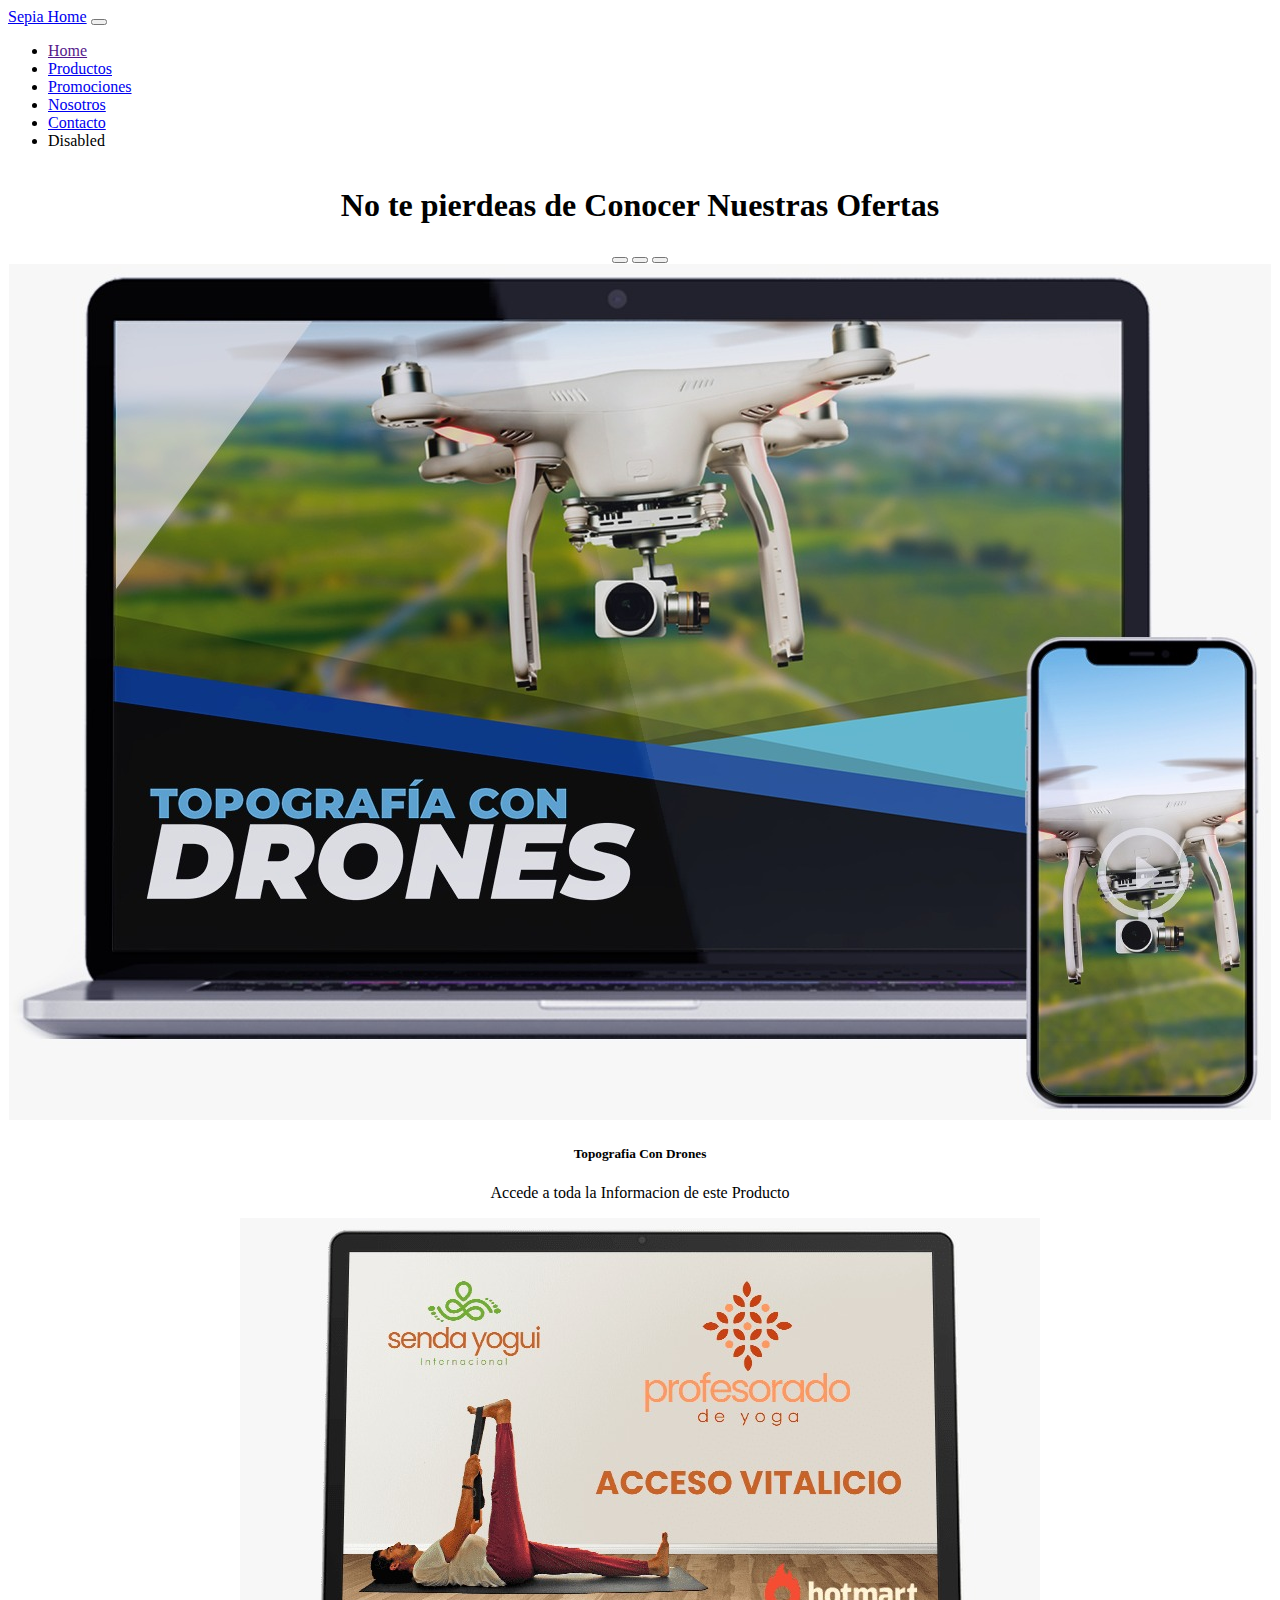
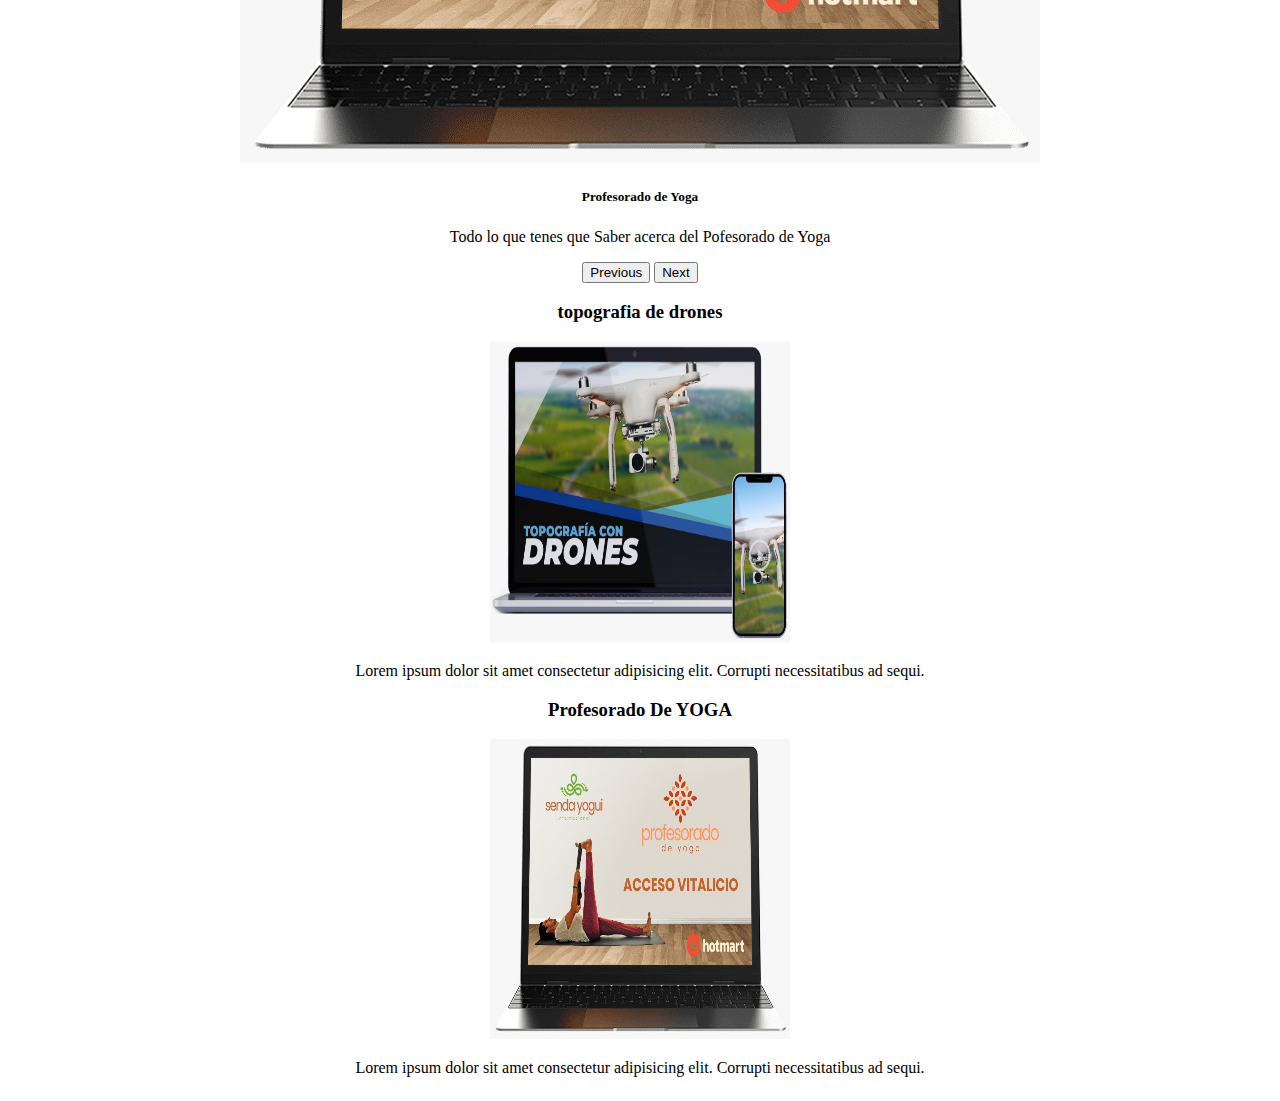
<file: index.html>
<!DOCTYPE html>
<html lang="en">

<head>
  <meta charset="UTF-8">
  <meta http-equiv="X-UA-Compatible" content="IE=edge">
  <meta name="viewport" content="width=device-width, initial-scale=1.0">
  <link rel="stylesheet" href="./style.css">
  <link href="https://cdn.jsdelivr.net/npm/bootstrap@5.3.0-alpha2/dist/css/bootstrap.min.css" rel="stylesheet"
    integrity="sha384-aFq/bzH65dt+w6FI2ooMVUpc+21e0SRygnTpmBvdBgSdnuTN7QbdgL+OapgHtvPp" crossorigin="anonymous">
  <title>Sepia Home</title>
</head>

<body>
  <nav class="navbar bg-dark navbar-expand-lg bg-body-tertiary" data-bs-theme="dark">
    <div class="container-fluid">
      <a class="navbar-brand" href="./index.html">Sepia Home</a>
      <button class="navbar-toggler" type="button" data-bs-toggle="collapse" data-bs-target="#navbarNav"
        aria-controls="navbarNav" aria-expanded="false" aria-label="Toggle navigation">
        <span class="navbar-toggler-icon"></span>
      </button>
      <div class="collapse navbar-collapse" id="navbarNav">
        <ul class="navbar-nav">
          <li class="nav-item">
            <a class="nav-link active" aria-current="page" href="">Home</a>
          </li>
          <li class="nav-item">
            <a class="nav-link" href="#">Productos</a>
          </li>
          <li class="nav-item">
            <a class="nav-link" href="#">Promociones</a>
          </li>
          <li class="nav-item">
            <a class="nav-link" href="#">Nosotros</a>
          </li>
          <li class="nav-item">
            <a class="nav-link" href="#">Contacto</a>
          </li>
          <li class="nav-item">
            <a class="nav-link disabled">Disabled</a>
          </li>
        </ul>
      </div>
    </div>
  </nav>
  <main>
    <h1>No te pierdeas de Conocer Nuestras Ofertas</h1>
    <section id="carouselIndex">
      <div id="carouselExampleCaptions" class="carousel slide">
        <div class="carousel-indicators">
          <button type="button" data-bs-target="#carouselExampleCaptions" data-bs-slide-to="0" class="active"
            aria-current="true" aria-label="Slide 1"></button>
          <button type="button" data-bs-target="#carouselExampleCaptions" data-bs-slide-to="1"
            aria-label="Slide 2"></button>
          <button type="button" data-bs-target="#carouselExampleCaptions" data-bs-slide-to="2"
            aria-label="Slide 3"></button>
        </div>
        <div class="carousel-inner">
          <div class="carousel-item active">
            <a href="./html/TopografiaDrones.html"><img src="./pictures/TopografiaConDrones.jpg" class="d-block w-100"
                alt="Topografia Con Drones"></a>
            <div class="carousel-caption d-none d-md-block">
              <h5>Topografia Con Drones</h5>
              <p>Accede a toda la Informacion de este Producto</p>
            </div>
          </div>
          <div class="carousel-item">
            <a href="./html/Profesoradoyoga.html"><img src="./pictures/ProfesoradoYoga.jpg" class="d-block w-100"
                alt="Profesorado de Yoga"></a>
            <div class="carousel-caption d-none d-md-block">
              <h5>Profesorado de Yoga</h5>
              <p>Todo lo que tenes que Saber acerca del Pofesorado de Yoga</p>
            </div>
          </div>
          <!-- <div class="carousel-item">
                <img src="..." class="d-block w-100" alt="...">
                <div class="carousel-caption d-none d-md-block">
                  <h5>Third slide label</h5>
                  <p>Some representative placeholder content for the third slide.</p>
                </div> 
              </div>-->
        </div>
        <button class="carousel-control-prev" type="button" data-bs-target="#carouselExampleCaptions"
          data-bs-slide="prev">
          <span class="carousel-control-prev-icon" aria-hidden="true"></span>
          <span class="visually-hidden">Previous</span>
        </button>
        <button class="carousel-control-next" type="button" data-bs-target="#carouselExampleCaptions"
          data-bs-slide="next">
          <span class="carousel-control-next-icon" aria-hidden="true"></span>
          <span class="visually-hidden">Next</span>
        </button>
      </div>
    </section>
    <section id="homeprod">
      <h3>topografia de drones</h3>
      <a href="./html/TopografiaDrones.html"><img src="./pictures/TopografiaConDrones.jpg" alt="topografia de drones"></a>
      <p>Lorem ipsum dolor sit amet consectetur adipisicing elit. Corrupti necessitatibus ad sequi.</p>
      <h3>Profesorado De YOGA</h3>
      <a href="./html/Profesoradoyoga.html"><img src="./pictures/ProfesoradoYoga.jpg" alt="profesorado de yoga"></a>
      <p>Lorem ipsum dolor sit amet consectetur adipisicing elit. Corrupti necessitatibus ad sequi.</p>
      <!-- <h3></h3>
      <a href=""><img src="" alt=""></a> -->


    </section>



  </main>





  <script src="https://cdn.jsdelivr.net/npm/bootstrap@5.3.0-alpha2/dist/js/bootstrap.bundle.min.js"
    integrity="sha384-qKXV1j0HvMUeCBQ+QVp7JcfGl760yU08IQ+GpUo5hlbpg51QRiuqHAJz8+BrxE/N"
    crossorigin="anonymous"></script>
</body>

</html>
</file>
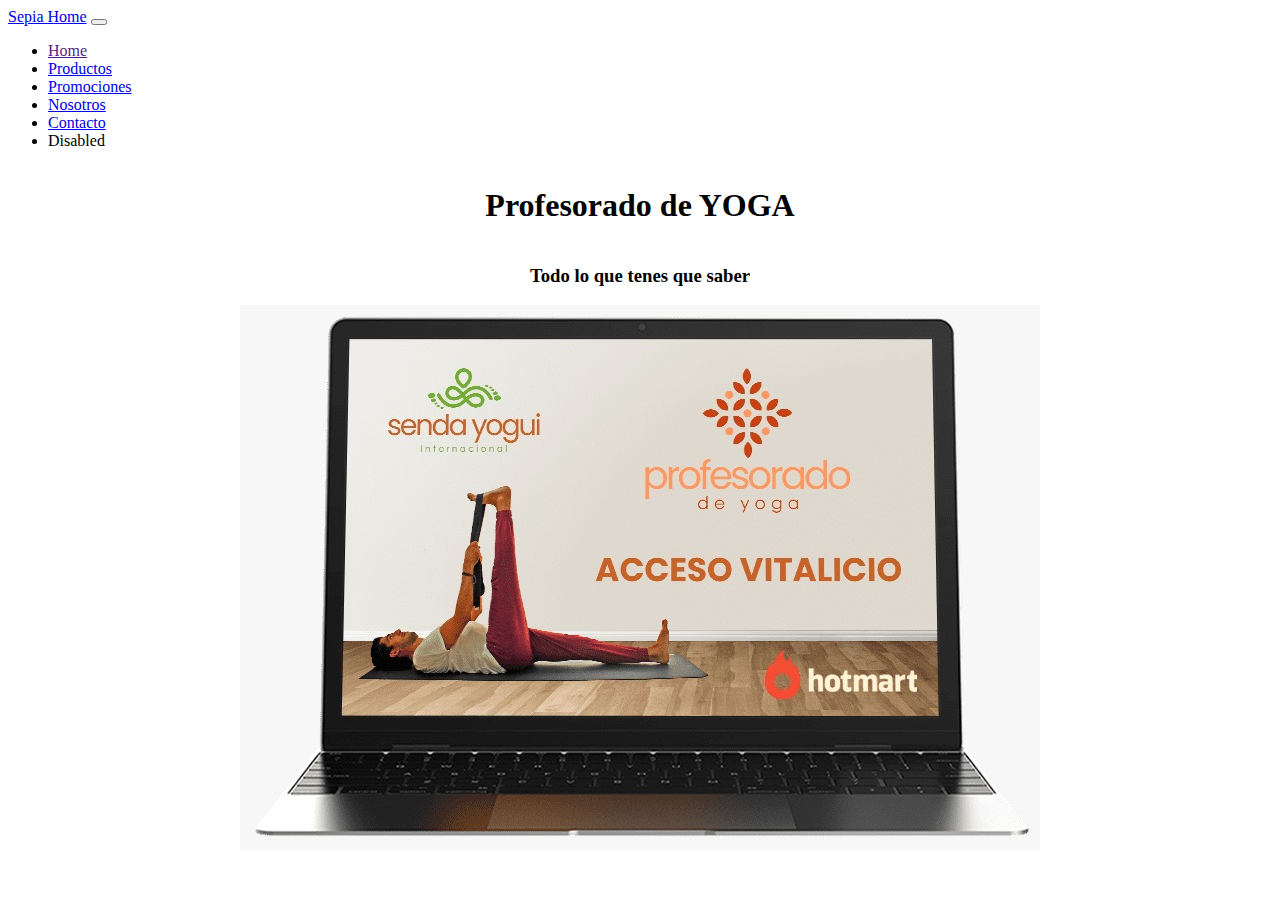
<file: html/Profesoradoyoga.html>
<!DOCTYPE html>
<html lang="en">

<head>
    <meta charset="UTF-8">
    <meta http-equiv="X-UA-Compatible" content="IE=edge">
    <meta name="viewport" content="width=device-width, initial-scale=1.0">
    <link rel="stylesheet" href="../style.css">
    <link href="https://cdn.jsdelivr.net/npm/bootstrap@5.3.0-alpha2/dist/css/bootstrap.min.css" rel="stylesheet"
    integrity="sha384-aFq/bzH65dt+w6FI2ooMVUpc+21e0SRygnTpmBvdBgSdnuTN7QbdgL+OapgHtvPp" crossorigin="anonymous">
    <title>Profesorado de YOGA</title>
</head>

<body>
    <nav class="navbar bg-dark navbar-expand-lg bg-body-tertiary" data-bs-theme="dark">
        <div class="container-fluid">
            <a class="navbar-brand" href="../index.html">Sepia Home</a>
            <button class="navbar-toggler" type="button" data-bs-toggle="collapse" data-bs-target="#navbarNav"
                aria-controls="navbarNav" aria-expanded="false" aria-label="Toggle navigation">
                <span class="navbar-toggler-icon"></span>
            </button>
            <div class="collapse navbar-collapse" id="navbarNav">
                <ul class="navbar-nav">
                    <li class="nav-item">
                        <a class="nav-link active" aria-current="page" href="">Home</a>
                    </li>
                    <li class="nav-item">
                        <a class="nav-link" href="#">Productos</a>
                    </li>
                    <li class="nav-item">
                        <a class="nav-link" href="#">Promociones</a>
                    </li>
                    <li class="nav-item">
                        <a class="nav-link" href="#">Nosotros</a>
                    </li>
                    <li class="nav-item">
                        <a class="nav-link" href="#">Contacto</a>
                    </li>
                    <li class="nav-item">
                        <a class="nav-link disabled">Disabled</a>
                    </li>
                </ul>
            </div>
        </div>
    </nav>
    <main>
        <h1>Profesorado de YOGA</h1>
        <h3>Todo lo que tenes que saber</h3>
        <a href="./Profesoradoyoga.html"><img src="../pictures/ProfesoradoYoga.jpg" alt=""></a>
    </main>






    <script src="https://cdn.jsdelivr.net/npm/bootstrap@5.3.0-alpha2/dist/js/bootstrap.bundle.min.js"
        integrity="sha384-qKXV1j0HvMUeCBQ+QVp7JcfGl760yU08IQ+GpUo5hlbpg51QRiuqHAJz8+BrxE/N"
        crossorigin="anonymous"></script>
</body>

</html>
</file>
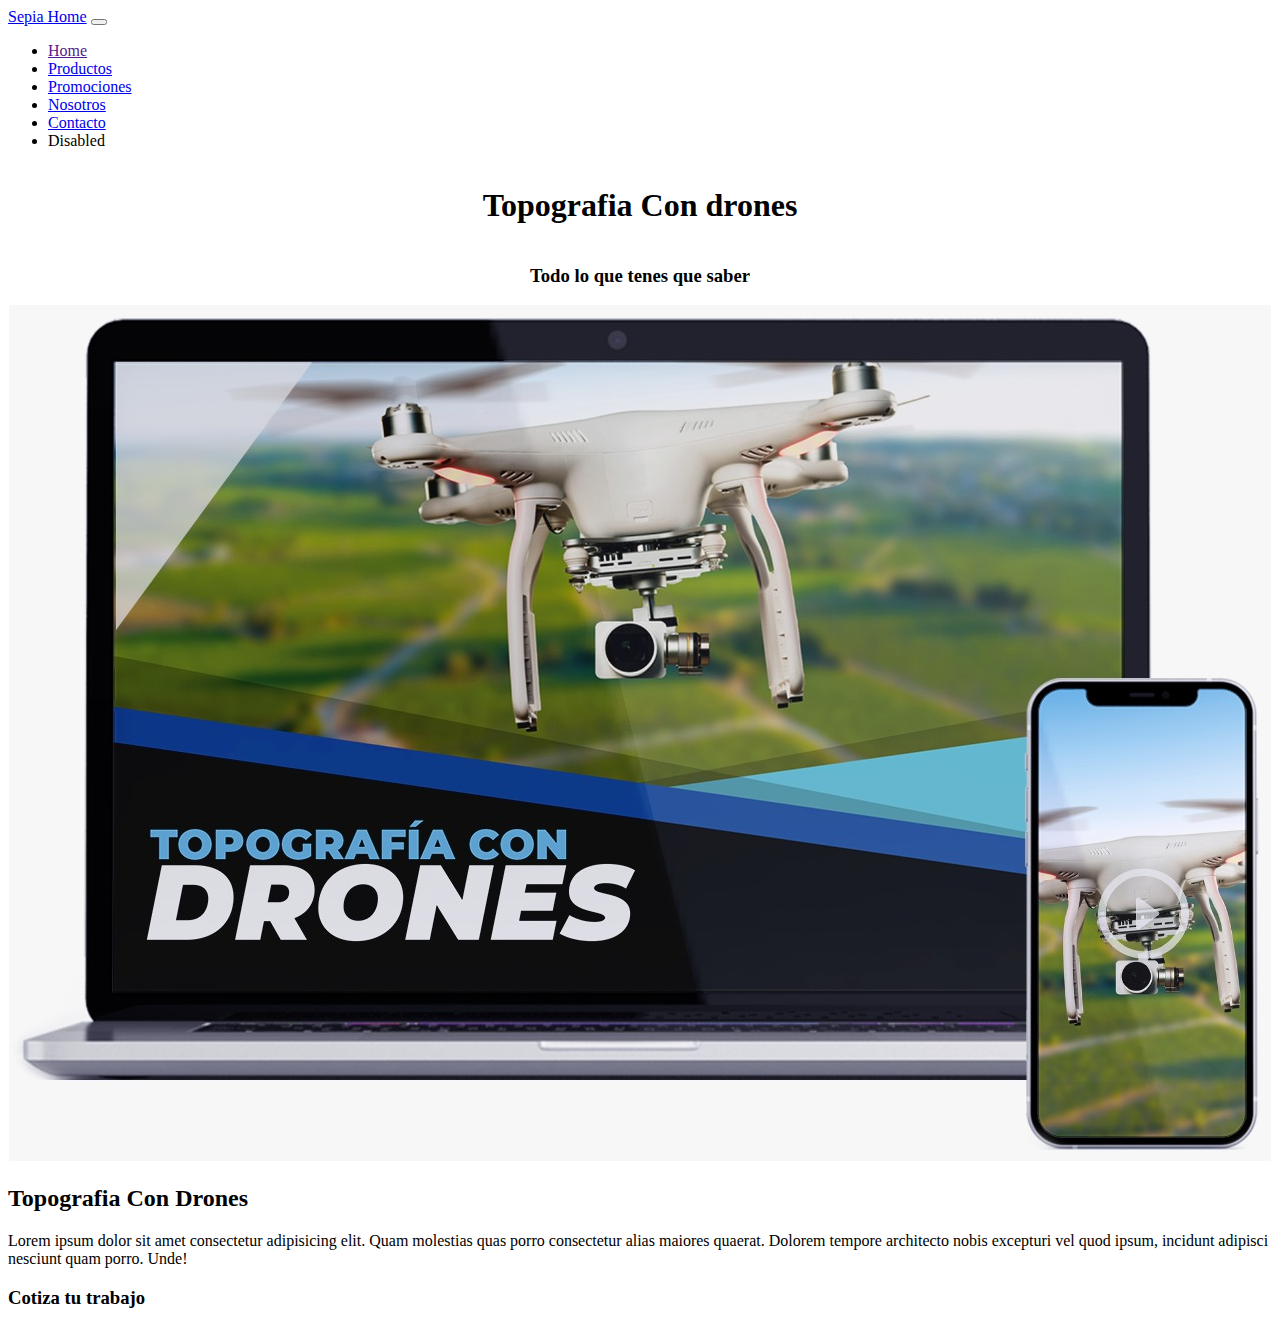
<file: html/TopografiaDrones.html>
<!DOCTYPE html>
<html lang="en">

<head>
    <meta charset="UTF-8">
    <meta http-equiv="X-UA-Compatible" content="IE=edge">
    <meta name="viewport" content="width=device-width, initial-scale=1.0">
    <link rel="stylesheet" href="../style.css">
    <link href="https://cdn.jsdelivr.net/npm/bootstrap@5.3.0-alpha2/dist/css/bootstrap.min.css" rel="stylesheet"
        integrity="sha384-aFq/bzH65dt+w6FI2ooMVUpc+21e0SRygnTpmBvdBgSdnuTN7QbdgL+OapgHtvPp" crossorigin="anonymous">
    <title>Topografia Con Drones</title>
</head>

<body>
    <nav class="navbar bg-dark navbar-expand-lg bg-body-tertiary" data-bs-theme="dark">
        <div class="container-fluid">
            <a class="navbar-brand" href="../index.html">Sepia Home</a>
            <button class="navbar-toggler" type="button" data-bs-toggle="collapse" data-bs-target="#navbarNav"
                aria-controls="navbarNav" aria-expanded="false" aria-label="Toggle navigation">
                <span class="navbar-toggler-icon"></span>
            </button>
            <div class="collapse navbar-collapse" id="navbarNav">
                <ul class="navbar-nav">
                    <li class="nav-item">
                        <a class="nav-link active" aria-current="page" href="">Home</a>
                    </li>
                    <li class="nav-item">
                        <a class="nav-link" href="#">Productos</a>
                    </li>
                    <li class="nav-item">
                        <a class="nav-link" href="#">Promociones</a>
                    </li>
                    <li class="nav-item">
                        <a class="nav-link" href="#">Nosotros</a>
                    </li>
                    <li class="nav-item">
                        <a class="nav-link" href="#">Contacto</a>
                    </li>
                    <li class="nav-item">
                        <a class="nav-link disabled">Disabled</a>
                    </li>
                </ul>
            </div>
        </div>
    </nav>
    <main>
        <h1>Topografia Con drones</h1>
        <h3>Todo lo que tenes que saber</h3>
        <a href="./TopografiaDrones.html"><img src="../pictures/TopografiaConDrones.jpg" alt=""></a>
        <section id="topodesc">
            <h2>Topografia Con Drones</h2>
            <p>Lorem ipsum dolor sit amet consectetur adipisicing elit. Quam molestias quas porro consectetur alias maiores quaerat. Dolorem tempore architecto nobis excepturi vel quod ipsum, incidunt adipisci nesciunt quam porro. Unde!</p>

            <h3>Cotiza tu trabajo</h3>
        </section>
    </main>






    <script src="https://cdn.jsdelivr.net/npm/bootstrap@5.3.0-alpha2/dist/js/bootstrap.bundle.min.js"
        integrity="sha384-qKXV1j0HvMUeCBQ+QVp7JcfGl760yU08IQ+GpUo5hlbpg51QRiuqHAJz8+BrxE/N" crossorigin="anonymous">
        </script>
</body>

</html>
</file>
<file: style.css>
main{
    
    text-align: center;
    display: grid;
    grid-template-rows: auto auto auto auto;
}
#homeprod{
    
    display: inline;
    flex-direction:row;

    
}
#homeprod img{
    width: 300px;
    height: 300px;
}
#topodesc{
    text-align: start;

}
</file>
